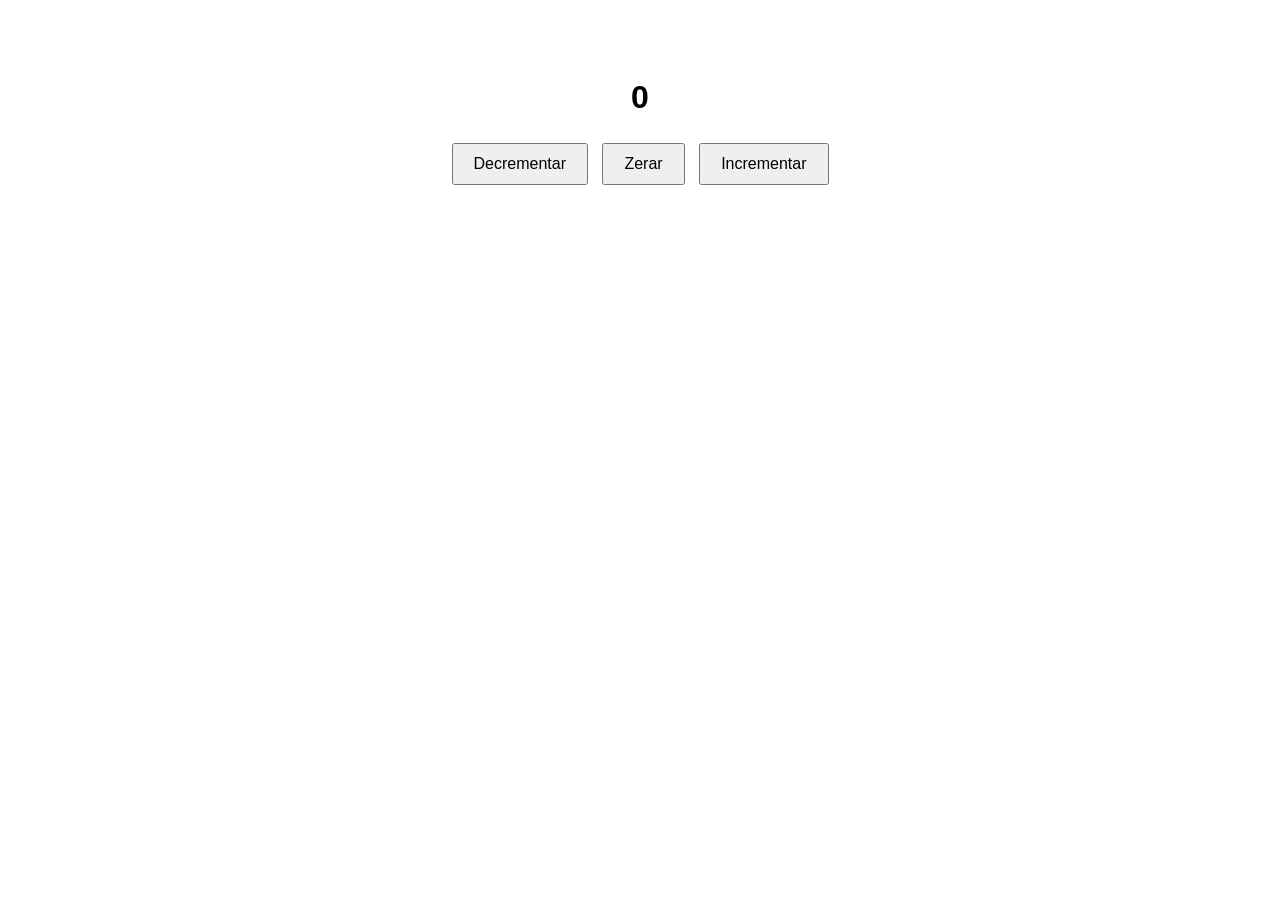
<file: contador.html>
<!DOCTYPE html>
<html lang="pt-br">
<head>
    <meta charset="UTF-8">
    <title>Contador Interativo</title>
    <style>
        body { text-align: center; font-family: Arial; padding-top: 50px; }
        .positivo { color: green; }
        .negativo { color: red; }
        button { padding: 10px 20px; font-size: 16px; cursor: pointer; margin: 5px; }
    </style>
</head>
<body>

    <h1 id="numero">0</h1>

    <button id="btnDecrementar">Decrementar</button>
    <button id="btnZerar">Zerar</button>
    <button id="btnIncrementar">Incrementar</button>

    <script src="contador.js"></script>
</body>
</html>
</file>
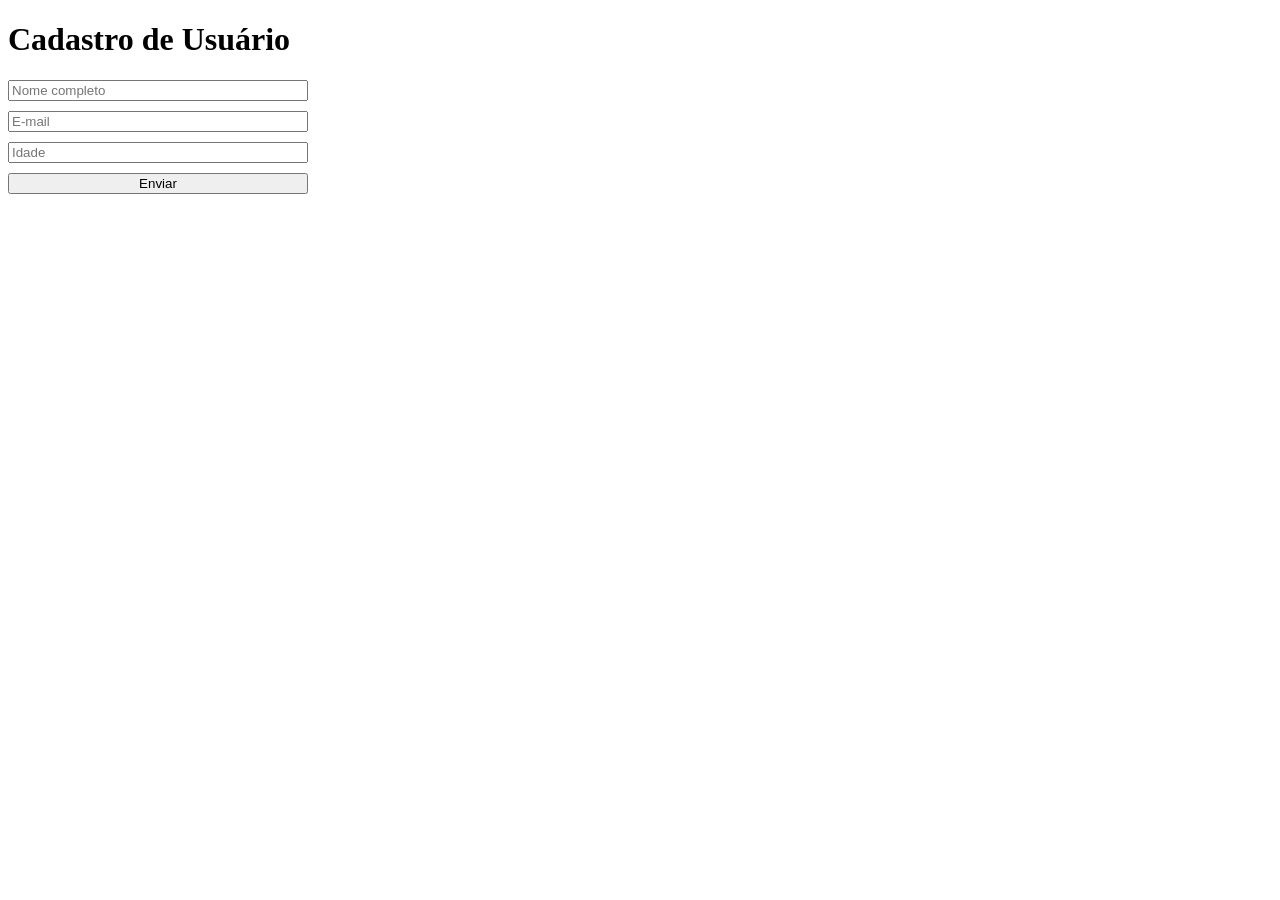
<file: validacao.html>
<!DOCTYPE html>
<html lang="pt-br">
<head>
    <meta charset="UTF-8">
    <title>Validação de Formulário</title>
    <style>
        #erro { color: red; font-weight: bold; }
        form { display: flex; flex-direction: column; width: 300px; gap: 10px; }
    </style>
</head>
<body>

    <h1>Cadastro de Usuário</h1>

    <form id="meuFormulario">
        <input type="text" id="nome" placeholder="Nome completo">
        <input type="text" id="email" placeholder="E-mail">
        <input type="number" id="idade" placeholder="Idade">
        
        <button type="submit">Enviar</button>
    </form>

    <p id="erro"></p>

    <script src="validacao.js"></script>
</body>
</html>
</file>
